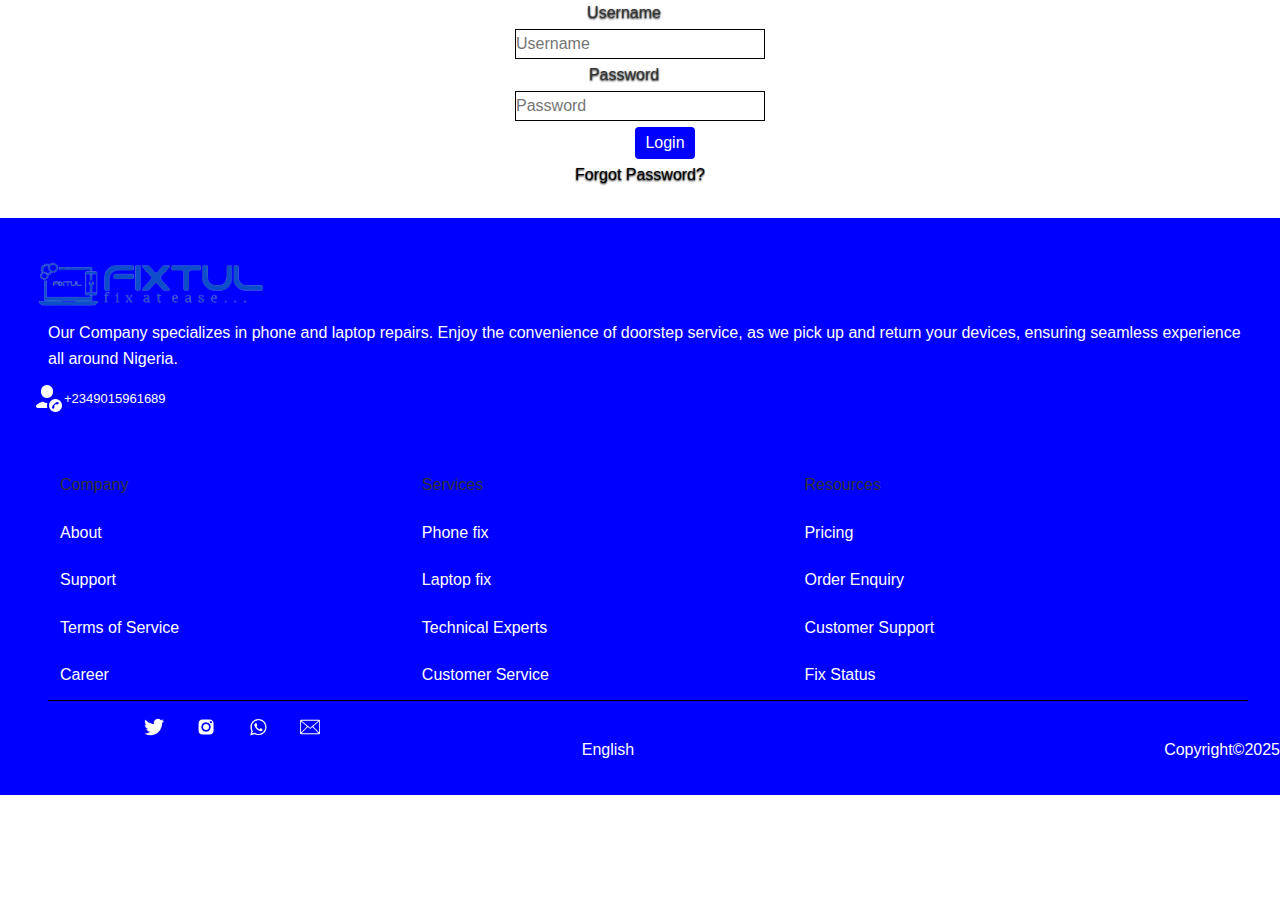
<file: fix.html>
<!DOCTYPE html>
<html>
<head>
    <meta charset="UTF-8" />
    <link rel="stylesheet" href="FIXTUL.css">
    <title>fix</title>
</head>
<body>
    <section class="inform">
        <form>
            <label for="Username">Username</label>
            <input type="text" class="user" placeholder="Username">
            <label for="Password">Password</label>
            <input type="password" class="user" placeholder="Password">
            <button class="login1">Login</button>
            <a href="#" class="forgot">Forgot Password?</a>
        </form>
    </section>
    <section class="footer">
        <div><img src="PHOTO-2023-06-21-08-41-21-removebg-preview.png" class="logo" alt="logo"></div>
        <p class="foottext">Our Company specializes in phone and laptop repairs. Enjoy the convenience of doorstep service, as we pick up and return your devices, ensuring seamless experience all around Nigeria.</p>
        <img src="icons8-end-call-male-30.png" alt="call icon" class="contact"/><p class="number">+2349015961689</p>
        <div class="company">
            <table>
                <thead>
                    <tr>
                <td>Company</td>
                <td>Services</td>
                <td>Resources</td></tr>
                </thead>
                <tbody>
                    <tr class="foottext">
                    <td><a href="#" class="foottext">About</a></td>
                    <td><a href="#" class="foottext">Phone fix</a></td>
                    <td><a href="#" class="foottext">Pricing</a></td></tr>
                    <tr class="foottext">
                        <td><a href="#" class="foottext">Support</a></td>
                        <td><a href="#" class="foottext">Laptop fix</a></td>
                        <td><a href="#" class="foottext">Order Enquiry</a></td></tr>
                        <tr class="foottext">
                            <td><a href="#" class="foottext">Terms of Service</a></td>
                            <td><a href="#" class="foottext">Technical Experts</a></td>
                            <td><a href="#" class="foottext">Customer Support</a></td></tr>
                            <tr class="foottext">
                                <td><a href="#" class="foottext">Career</a></td>
                                <td><a href="#" class="foottext">Customer Service</a></td>
                                <td><a href="#" class="foottext">Fix Status</a></td></tr>
                </tbody>
            </table>
        </div>
        <div class="icons">
            <img src="twitter.png" class="icon1">
            <img src="insta1.png" class="icon2">
            <img src="whsatsapp.png" class="icon3">
            <img src="Email.png" class="icon4">
        </div>
        <div class="copyright">
        <p class="foottext1">English</p>
        <p class="foottext2">Copyright&copy;2025</p></div>
        </div>
    </section>
    
</body>
</html>
</file>
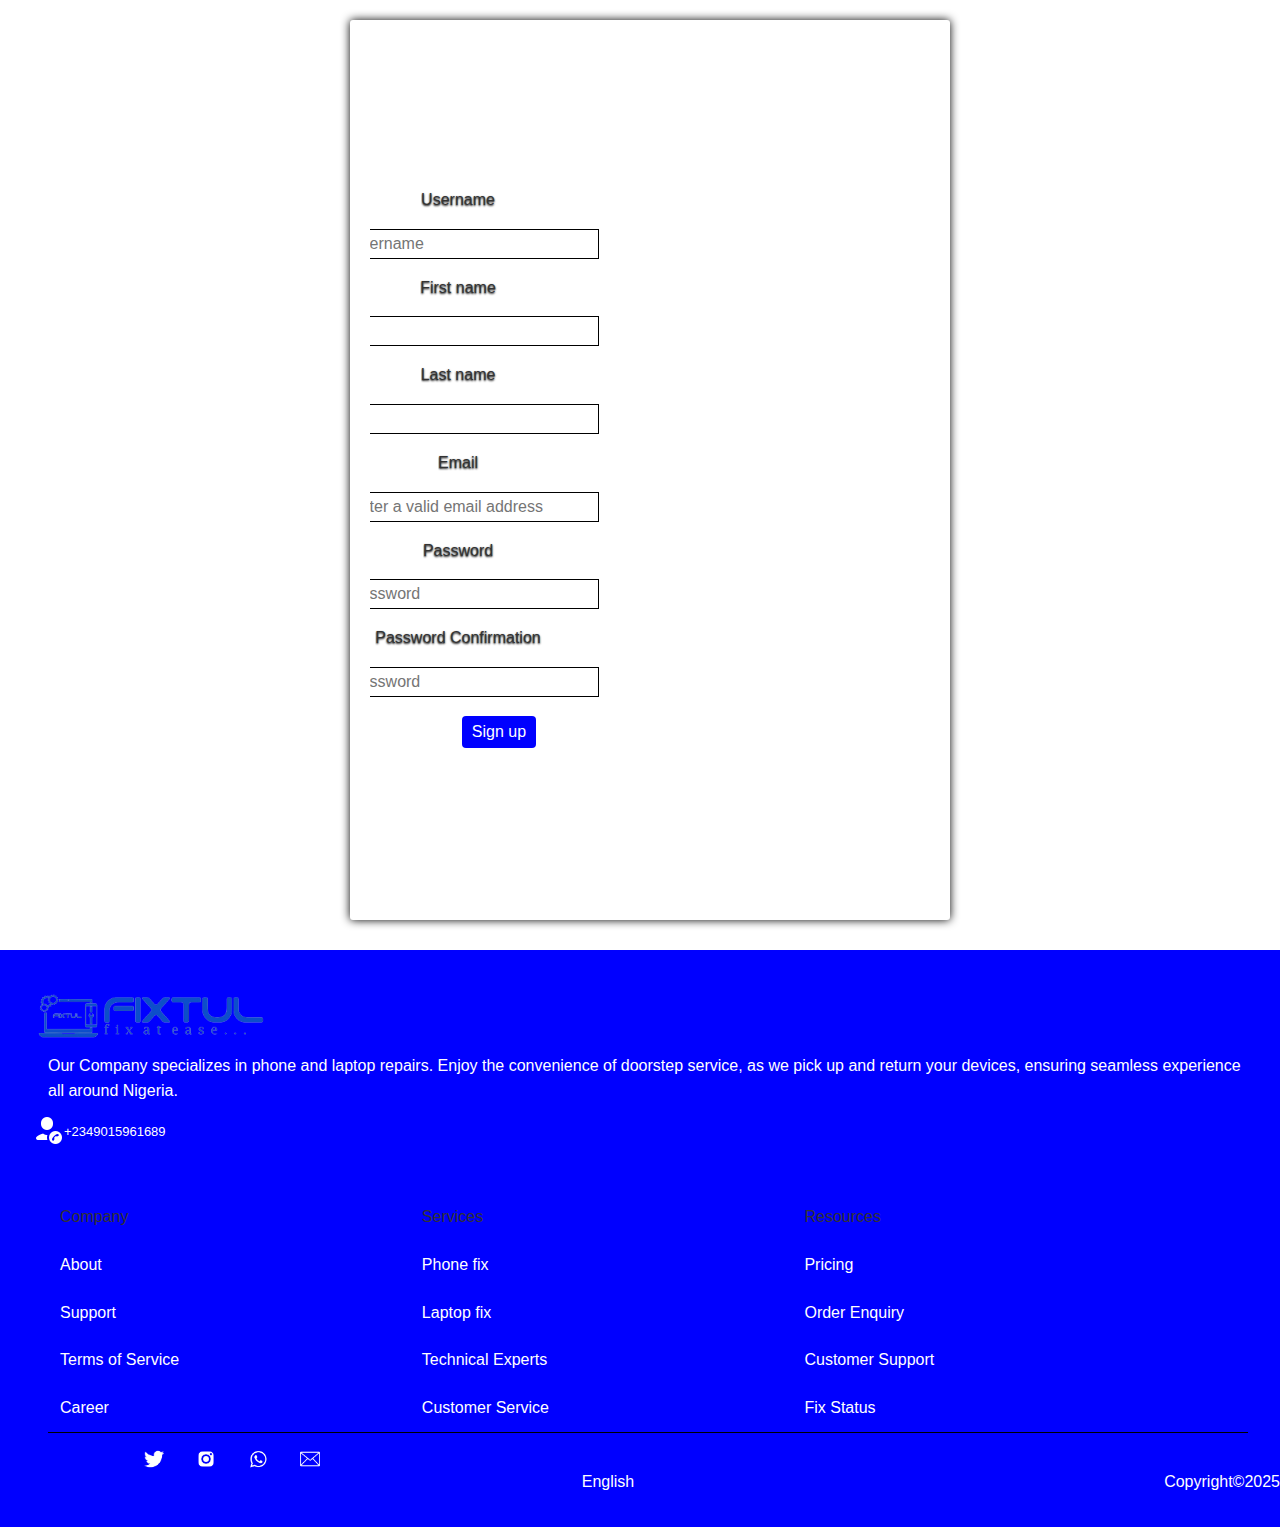
<file: Fixtul1.html>
<!DOCTYPE html>
<html>
<head>
    <meta charset="UTF-8" />
    <link rel="stylesheet" href="FIXTUL.css">
    <title>Fixtul</title>
</head>
<body>
   <article class="boss"> <form class="for">
        <label for="Username">Username</label>
            <input type="text" class="user" placeholder="Username" required>
            <label for="firstname">First name</label>
            <input type="text" class="user">
            <label for="Last name">Last name</label>
            <input type="text" class="user" >
            <label for="Email">Email</label>
            <input type="email" class="user" placeholder="Enter a valid email address">
            <label for="Password">Password</label>
            <input type="password" class="user" placeholder="Password">
            <label for="Password">Password Confirmation</label>
            <input type="password" class="user" placeholder="Password">
            <button class="login1">Sign up</button>
    </form></article>
    <section class="footer">
    <div><img src="PHOTO-2023-06-21-08-41-21-removebg-preview.png" class="logo" alt="logo"></div>
    <p class="foottext">Our Company specializes in phone and laptop repairs. Enjoy the convenience of doorstep service, as we pick up and return your devices, ensuring seamless experience all around Nigeria.</p>
    <img src="icons8-end-call-male-30.png" alt="call icon" class="contact"/><p class="number">+2349015961689</p>
    <div class="company">
        <table>
            <thead>
                <tr>
            <td>Company</td>
            <td>Services</td>
            <td>Resources</td></tr>
            </thead>
            <tbody>
                <tr class="foottext">
                <td><a href="#" class="foottext">About</a></td>
                <td><a href="#" class="foottext">Phone fix</a></td>
                <td><a href="#" class="foottext">Pricing</a></td></tr>
                <tr class="foottext">
                    <td><a href="#" class="foottext">Support</a></td>
                    <td><a href="#" class="foottext">Laptop fix</a></td>
                    <td><a href="#" class="foottext">Order Enquiry</a></td></tr>
                    <tr class="foottext">
                        <td><a href="#" class="foottext">Terms of Service</a></td>
                        <td><a href="#" class="foottext">Technical Experts</a></td>
                        <td><a href="#" class="foottext">Customer Support</a></td></tr>
                        <tr class="foottext">
                            <td><a href="#" class="foottext">Career</a></td>
                            <td><a href="#" class="foottext">Customer Service</a></td>
                            <td><a href="#" class="foottext">Fix Status</a></td></tr>
            </tbody>
        </table>
    </div>
    <div class="icons">
        <img src="twitter.png" class="icon1">
        <img src="insta1.png" class="icon2">
        <img src="whsatsapp.png" class="icon3">
        <img src="Email.png" class="icon4">
    </div>
    <div class="copyright">
    <p class="foottext1">English</p>
    <p class="foottext2">Copyright&copy;2025</p></div>
    </div>
</section>

    
</body>
</html>
</file>
<file: FIXTUL.css>
*{
padding: 0;
margin: 0;
text-decoration: none;
box-sizing: border-box;
font-size: 1rem;
overflow-x: hidden;
}
body{
    font-family: Arial, Helvetica, sans-serif;
    line-height: 1.6;
    background-color: #fff;
    color: #333;
    width: 100%;
    min-height: 100vh;
}
.navbar{
    font-family: Arial, Helvetica, sans-serif;
    padding-right: 15px;
    padding-left: 15px;
}
.navdiv{
    display: flex;
    align-items: center;
    justify-content: space-between;
}
li{
    list-style: none;
    display: inline;
    color: black;
    margin-left: 40px;
}
li a{
    color: black;
    font-size: 18px;
     margin-right: 25px;
}
li a:hover{
    color:#007bff;
}
.login{
    border-radius: 4px;
    background: whitesmoke;
    color:black;
    padding: 7px 10px;
    border: none;
}
.Signup{
    border-radius: 4px;
    background-color: blue;
    color: white;
    padding: 7px 15px;
    margin-left: 10px;
    cursor: pointer;
    border: none;
    height: 40px;
}
button{
    margin-left:50px;
}
.meeting img{
    width: 600px;
    border-top-right-radius: 2rem;
    border-bottom-left-radius: 1rem;
    display: block;
    margin-top: 20px;
}
.meeting{
    display: flex;
    gap: 2rem;
}
.OurCompany{
    position: relative;
    margin-top: 80px;

}
.information{
    padding: 2rem;
    display: flex;
    gap: 2rem;
    justify-content: space-around;
    width:100vw;
}
h2,p{
    padding-left: 1rem;
    font-family: Arial, Helvetica, sans-serif;
}
.blue{
    background-color:blue;
    color: white!important;
    width:330px;
    letter-spacing: .2rem;
    margin-top: 20px;
    border: none;
    text-align: center;
    padding: 1rem;
    border-radius: .3rem;
    font-size: 13px;
}
.information2{
    margin-top: 20px;
    background-color: whitesmoke;
    display: flex;
    flex-wrap: nowrap;
    justify-content: flex-start;
    gap:2rem;
    width:100vw;
}
.information3{
    margin-top: 20px;
    background-color: whitesmoke;
    padding: 2rem 0 2rem 2rem;
    display: flex;
    gap:2rem;
}
.information4{
    background-color: white;
    margin-top: 50px;
    padding: 2rem 0 2rem 2rem;
    display: flex;
    gap: 2rem;
    width:100vw;
}
.footer{
    background-color: blue;
    margin-top: 30px;
    padding: 2rem;
    width: 100vw;
    overflow-x: hidden;
}
.foottext{
    color: white;
}
.logo{
    width:20%;
}
.contact{
    margin-top: 10px;
}
.number{
    color: white;
    margin-top: -30px;
    margin-left: 1rem;
    font-size: 13px;
}  
table{
    width: 100%;
    margin: 1rem;
    padding-right: 5rem;
    margin-top: 50px;
    border-bottom: 1px solid black;
}
td{
    border: none;
    padding:10px;
}
a{
    text-decoration: none;
}
a:hover{
    text-decoration: underline;
}
.icons{
    display: flex;
    width: 200px;
    height: 20px;
    gap: 2rem;
    color: white;
    margin-left: 7rem;
    overflow-x: hidden;
}

.logo1{
    color: white;
    width: 20%;
}
.copyright{
    color: white;
    margin-right: 5rem;
    gap: 2rem;
    justify-content: center;
    display: flex;
}
.foottext2{
    position: absolute;
    right:0;
}
form{
    display: flex;
    justify-content: center;
    font-size: 1.2em;
    max-width: 100%;
    align-items: center;
    gap:.2rem;
    text-shadow: 0 1px 2px #000;
    flex-direction: column;
}
input:focus{
    outline: 0;
    border: 1px solid blue;
}
input{
    border: 1px solid black;
    height:30px;
    width:250px;
}
.login1{
    border-radius: 4px;
    background: blue;
    color: white;
    padding: 7px 10px;
    border: none;
    font-size: 1rem;
    margin-top: 3px;
}
.forgot{
    font-weight: 400;
    color: black;
}
.boss{
    display: flex;
    justify-content: center;
    font-size: 1rem;
    align-items: center;
    gap:.4rem;
    text-shadow: 0 1px 2px #000;
    box-shadow: 0 0 10px black;
    padding: 30px 20px 35px 20px;
    flex-direction: column;
    border-radius: 3px;
    height: 100vh;
    width: 600px;
    margin-top: 20px;
    margin-left: 350px;
}
label{
    padding-right: 2rem;
}
.for{
    padding-right: 22rem;
    gap: 1rem;
}
.fix{
    position: relative;
    margin-top: 100px;
    background-color: inherit;
    
}
.delivery{
    position: relative;
    margin-top: 100px;
    background-color: inherit;
}
.visit{
    position: relative;
    margin-top: 100px; 
}
@media (min-width:320px) and (max-width:768px) {
    body{
        width:100vw;
        display: flex;
        flex-direction: column;
    }
    img{
         max-width: 250px;
         margin: auto;
         display: block;
    }

    .navdiv li{
        display: inline;
       margin-left: 5px;
       margin-right: 5px;
        justify-content: space-around;
    }
    .icons img{
        display: flex;
        width: 20px;
        height: 20px;
        gap: 1rem;
    }
    .form{
        max-width: 100%;
        display: flex;
        justify-content: center;
        font-size: 1.2em;
        gap:.2rem;
        text-shadow: 0 1px 2px #000;
        flex-direction: column;
    }
    .information,
    .information2,
    .information3,
    .information4
    {
        width:100vw;
        display: flex;
        flex-direction: column;
    }
    .boss{
        width: 400px;
    }
    .for{
        padding-left: 19rem;
    }}
</file>
